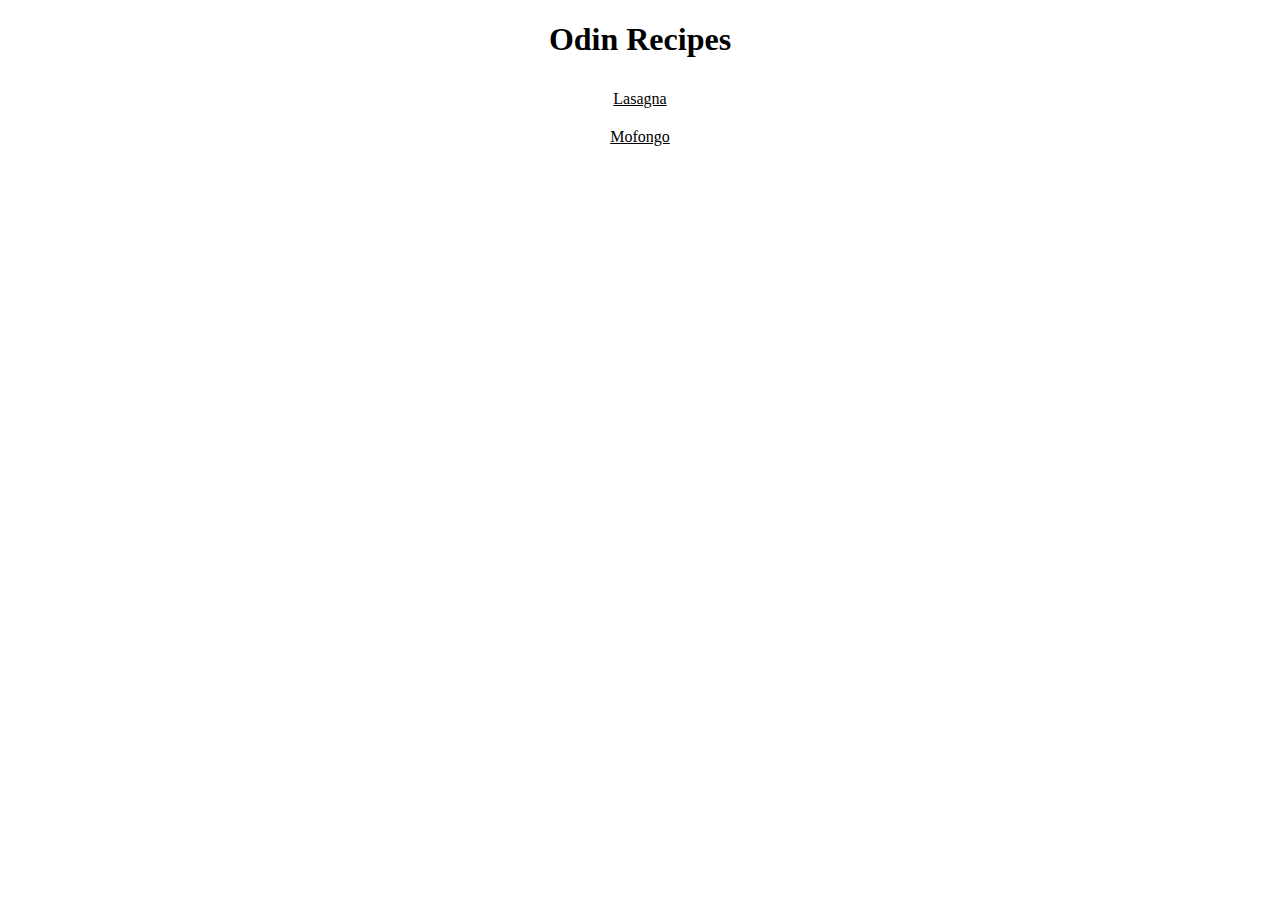
<file: index.html>
<!DOCTYPE html>
<html> 
    <head>
        <title>Odin Recipes</title>
        <link rel="stylesheet" href="styles.css">
    
    </head> 
    <body>   
        <h1>Odin Recipes</h1> 
        <div class="container">
        <a href="./recipes/lasagna.html">Lasagna</a> 
        <a href="./recipes/mofongo.html">Mofongo</a>     


    </div>
    </body>       




</html>
</file>
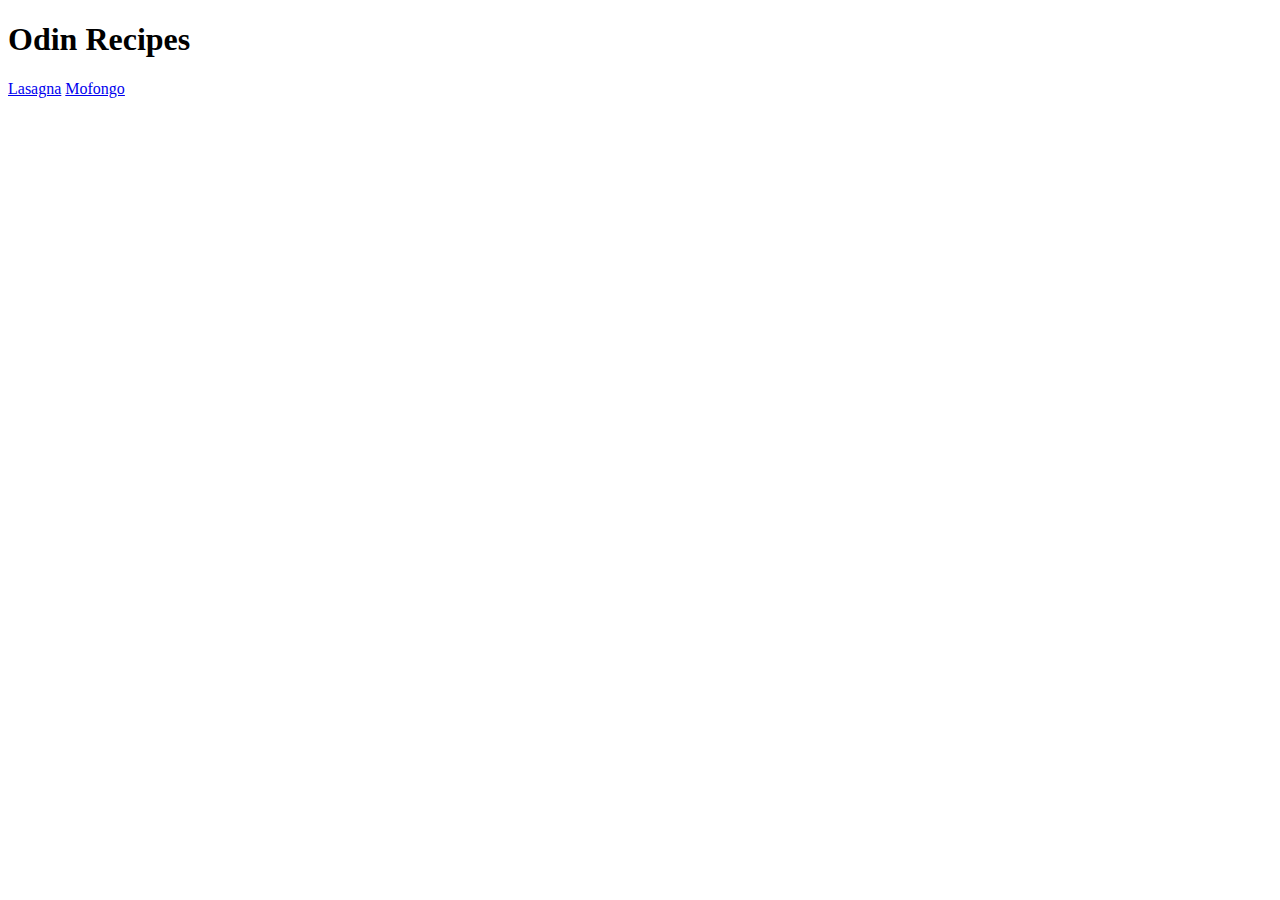
<file: recipes/index.html>
<!DOCTYPE html>
<html> 
    <head>
        <title>Odin Recipes</title>
    
    </head> 
    <body>   
        <h1>Odin Recipes</h1> 
        
        <a href="./recipes/lasagna.html">Lasagna</a> 
        <a href="./recipes/mofongo.html">Mofongo</a>     



    </body>       




</html>
</file>
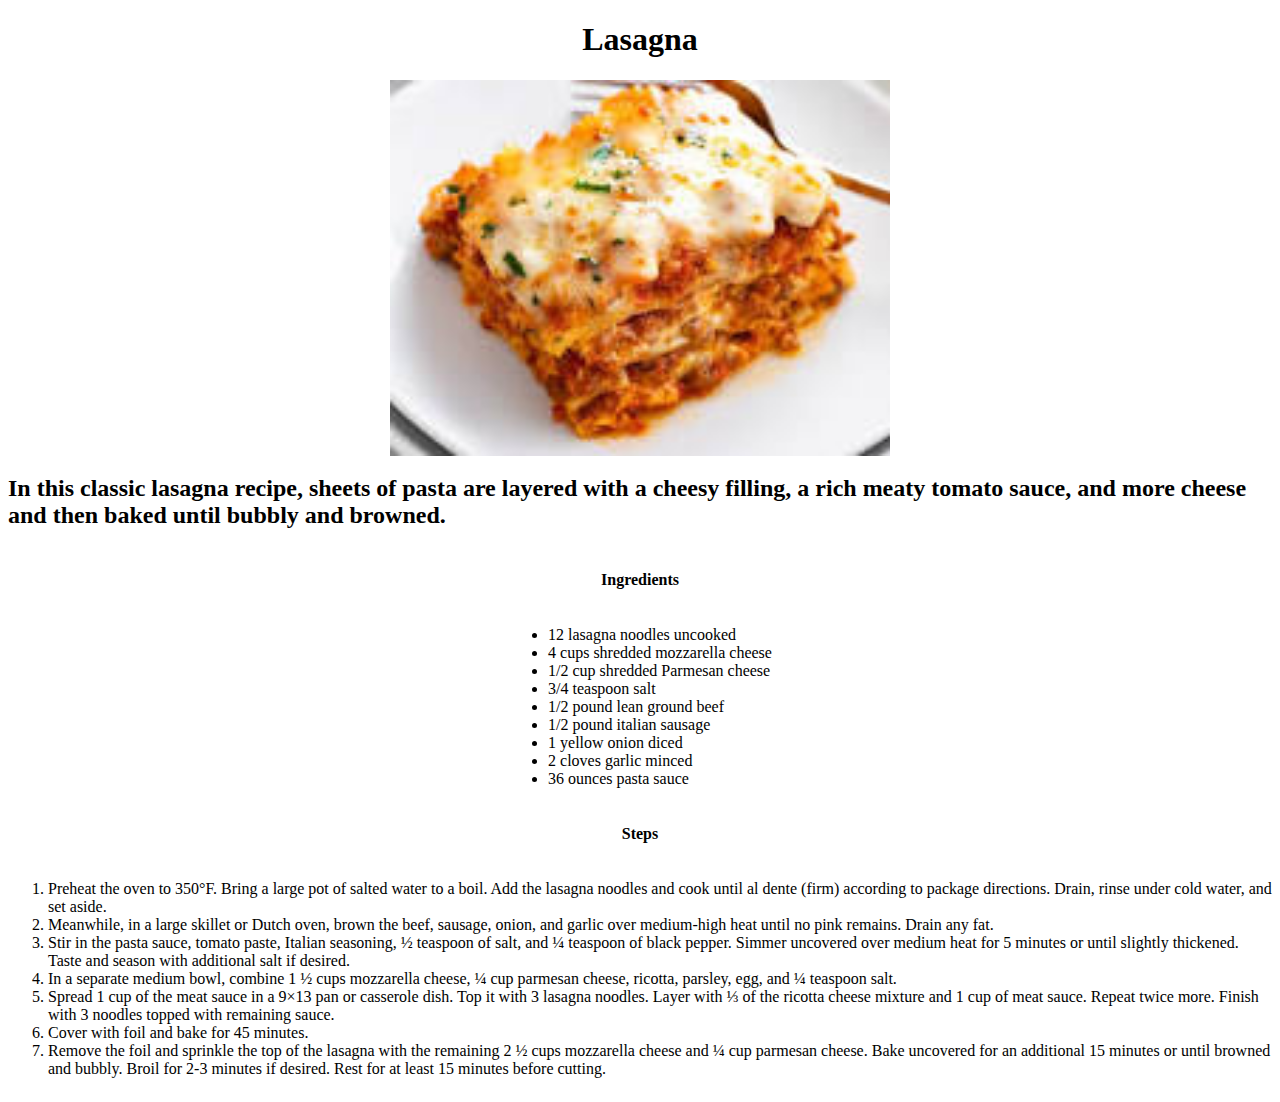
<file: recipes/lasagna.html>
<!DOCTYPE html>
<html> 
    <head>
        <title>Odin Recipes</title>
        <link rel="stylesheet" href="../styles.css">
    
    </head> 
    <body>   
        <h1>Lasagna</h1>
        <div class="container">
        <img width="500" src="[data-uri]">     

        <h2>In this classic lasagna recipe, sheets of pasta are layered with a cheesy filling, a rich meaty tomato sauce, and more cheese and then baked until bubbly and browned.</h2>
            
        <h4>Ingredients</h4>
        <ul>
        <li>12 lasagna noodles uncooked</li>
        <li> 4 cups shredded mozzarella cheese</li>
        <li> 1/2 cup shredded Parmesan cheese</li>
        <li>3/4 teaspoon salt</li>
        <li>1/2 pound lean ground beef</li>
        <li>1/2 pound italian sausage</li>
        <li> 1 yellow onion diced</li>
        <li>2 cloves garlic minced</li>
        <li> 36 ounces pasta sauce</li>

        </ul>

        <h4>Steps</h4>
        <ol>
            <li>Preheat the oven to 350°F. Bring a large pot of salted water to a boil. Add the lasagna noodles and cook until al dente (firm) according to package directions. Drain, rinse under cold water, and set aside.</li>
            <li>Meanwhile, in a large skillet or Dutch oven, brown the beef, sausage, onion, and garlic over medium-high heat until no pink remains. Drain any fat.</li>
            <li>Stir in the pasta sauce, tomato paste, Italian seasoning, ½ teaspoon of salt, and ¼ teaspoon of black pepper. Simmer uncovered over medium heat for 5 minutes or until slightly thickened. Taste and season with additional salt if desired.</li>
            <li>In a separate medium bowl, combine 1 ½ cups mozzarella cheese, ¼ cup parmesan cheese, ricotta, parsley, egg, and ¼ teaspoon salt.</li>
            <li>Spread 1 cup of the meat sauce in a 9×13 pan or casserole dish. Top it with 3 lasagna noodles. Layer with ⅓ of the ricotta cheese mixture and 1 cup of meat sauce. Repeat twice more. Finish with 3 noodles topped with remaining sauce.</li>
            <li>Cover with foil and bake for 45 minutes. </li>
            <li>Remove the foil and sprinkle the top of the lasagna with the remaining 2 ½ cups mozzarella cheese and ¼ cup parmesan cheese. Bake uncovered for an additional 15 minutes or until browned and bubbly. Broil for 2-3 minutes if desired. Rest for at least 15 minutes before cutting.</li>
        
        </ol>

        </div>
        

    </body>       

</html>
</file>
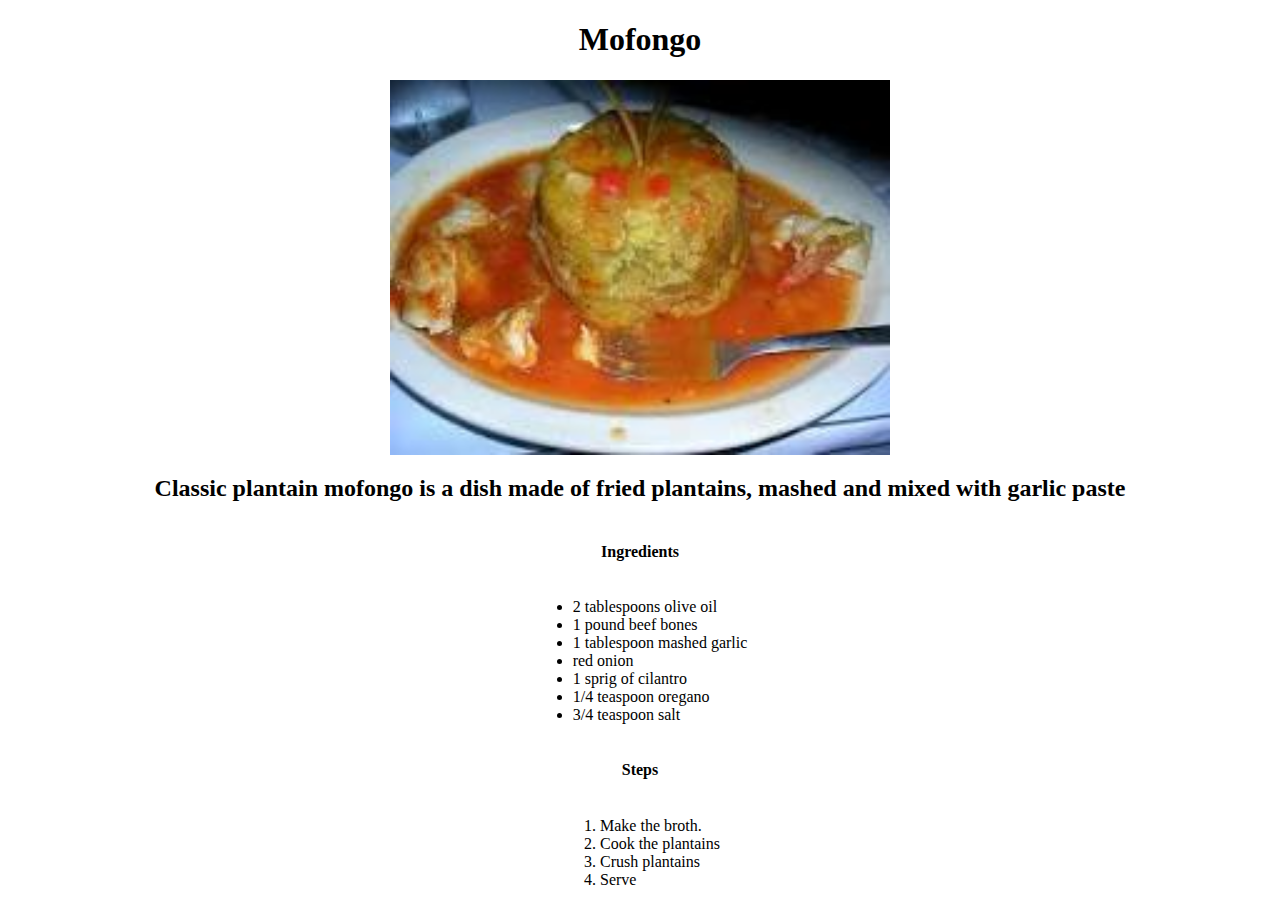
<file: recipes/mofongo.html>
<!DOCTYPE html>
<html> 
    <head>
        <title>Odin Recipes</title>
        <link rel="stylesheet" href="../styles.css">
        
    
    </head> 
    <body>   
        <h1>Mofongo</h1>
        <div class="container">
        <img width="500" alt="Mofongo" src="[data-uri]">   

        <h2>Classic plantain mofongo is a dish made of fried plantains, mashed and mixed with garlic paste</h2>

        <h4>Ingredients</h4>
        <ul>
        <li>2 tablespoons olive oil</li>
        <li>1 pound beef bones</li>
        <li>1 tablespoon mashed garlic</li>
        <li>red onion</li>
        <li>1 sprig of cilantro</li>
        <li>1/4 teaspoon oregano</li>
        <li>3/4 teaspoon salt</li>

        </ul>
        
        <h4>Steps</h4>
            <ol>
            <li>Make the broth.</li>
            <li>Cook the plantains</li>
            <li>Crush plantains</li>
            <li>Serve</li>
        
            </ol>

            </div>
    </body>       
</html>
</file>
<file: styles.css>
.container{
    display: flex;
    flex-direction: column;
    justify-content: center;
    align-items: center;
}

h1{
    text-align: center;
}

a{
    margin: 10px;
    color: black;
}
</file>
